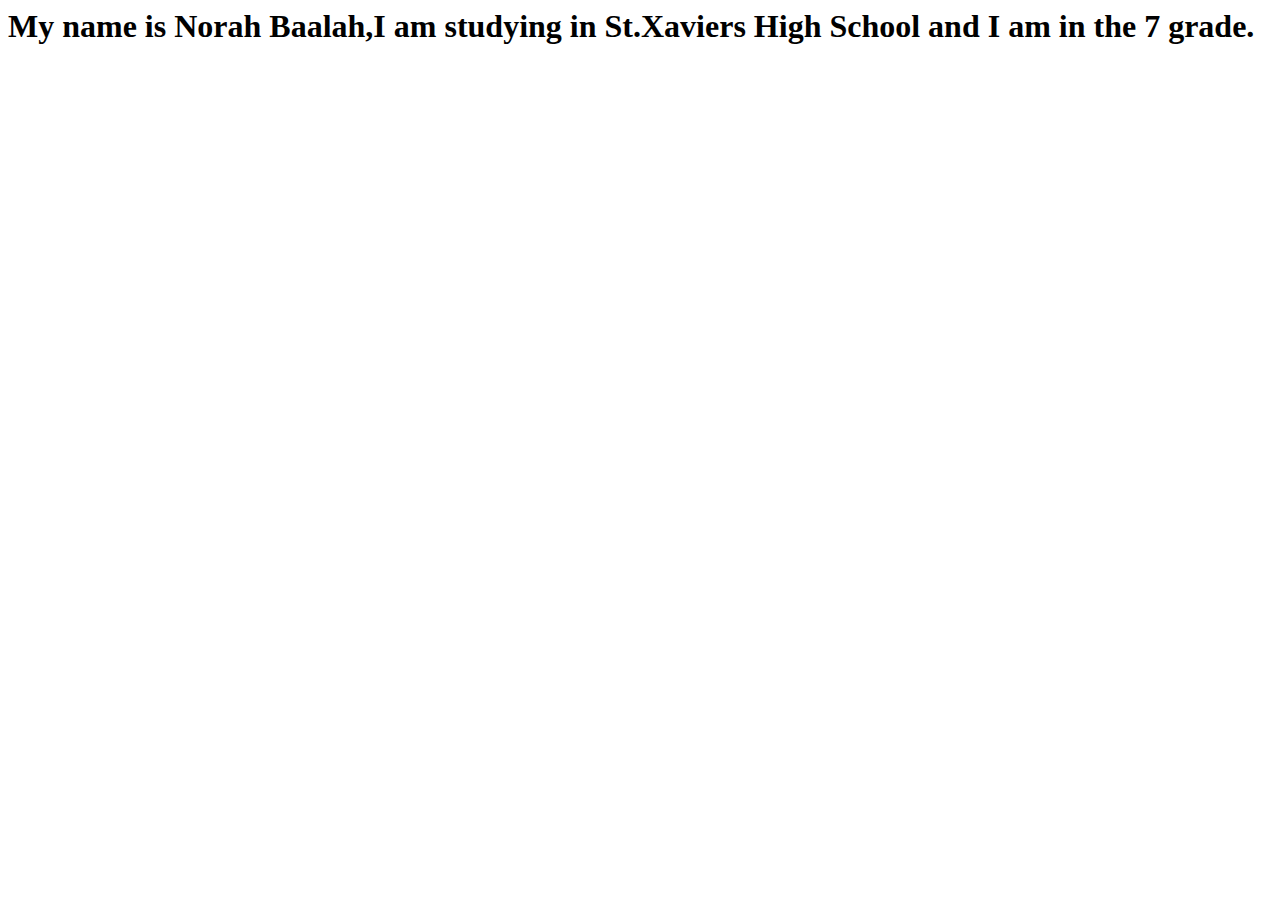
<file: aboutme.html>
<html>
    <head>
        <title>
          AboutMe 
          </title>
          </head>
          <body>
              <h1>
                  My name is Norah Baalah,I am studying in St.Xaviers High School and I am in the 7 grade.
                  </h1>
                  </body>
                  </html>
</file>
